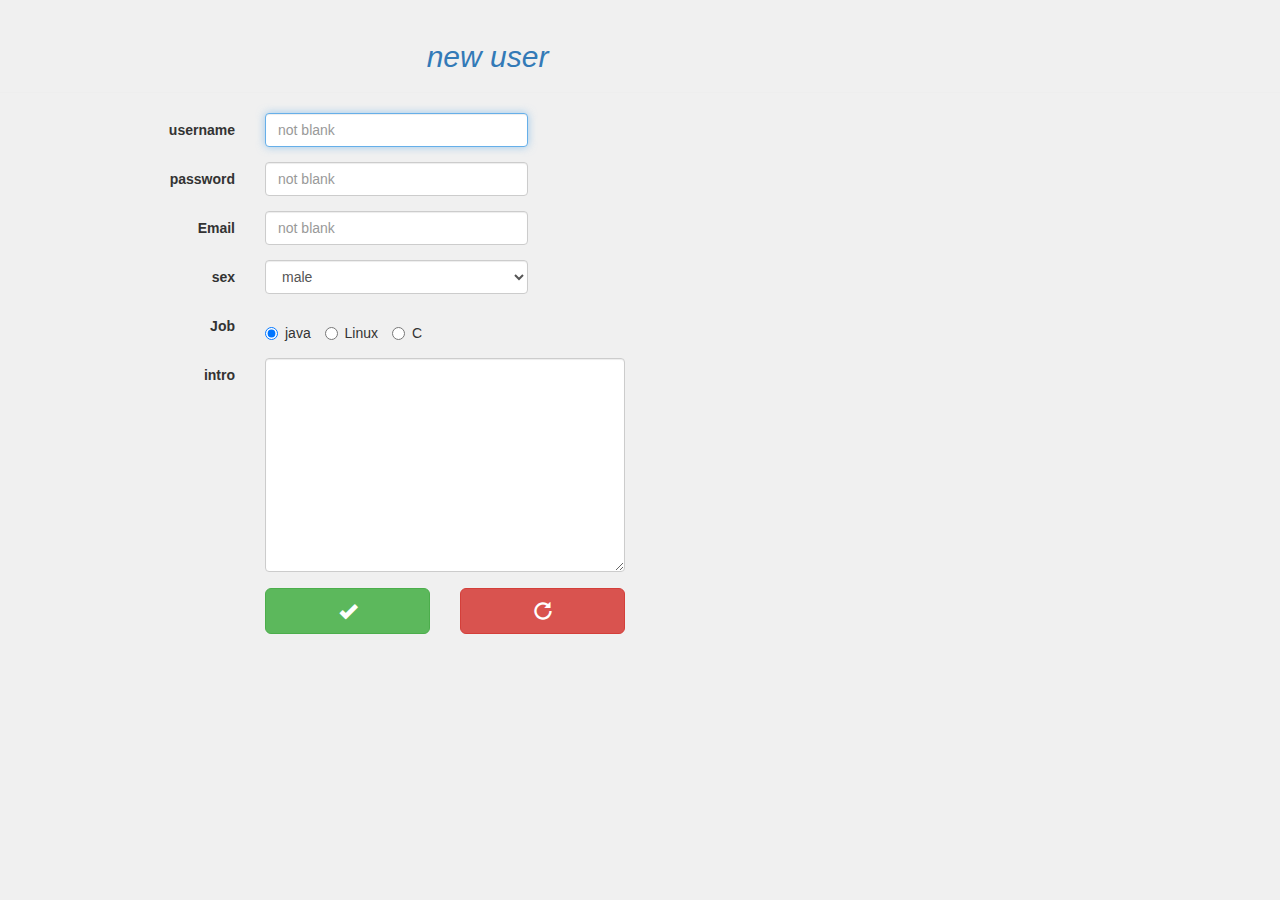
<file: form.html>
<!DOCTYPE html>
<html lang="en">
<head>
    <meta charset="UTF-8">
    <title>form</title>
    <meta name="viewport" content="width=device-width, initial-scale=1">
    <link rel="stylesheet" href="assets/plugins/bootstrap-3.3.7/css/bootstrap.min.css">
    <link rel="stylesheet" href="assets/css/main.css">
</head>
<body>
<div class="page-header ">
    <h2 class="col-sm-offset-4 text-primary"><em>new user</em></h2>
</div>
<div class="container">
    <form method="post" action="#" class="form-horizontal">
        <div class="form-group">
            <label for="inputUsername" class="col-sm-2 control-label">username</label>
            <div class="col-sm-3">
                <input type="text" id="inputUsername" name="username" class="form-control" placeholder="not blank"
                       autofocus
                       required/>
            </div>
        </div>
        <div class="form-group">
            <label for="inputPassword" class="col-sm-2 control-label">password</label>
            <div class="col-sm-3">
                <input type="password" id="inputPassword" name="password" class="form-control" placeholder="not blank"
                       required/>
            </div>
        </div>
        <div class="form-group">
            <label for="inputEmail" class="col-sm-2 control-label">Email</label>
            <div class="col-sm-3">
                <input id="inputEmail" type="email" class="form-control" placeholder="not blank" required>
            </div>
        </div>
        <div class="form-group">
            <label for="inputSex" class="col-sm-2 control-label">sex</label>
            <div class="col-sm-3">
                <select id="inputSex" name="sex" class="form-control" required>
                    <option value="1">male</option>
                    <option value="2">female</option>
                    <option value="0">secret</option>
                </select>
            </div>
        </div>
        <div class="form-group">
            <label class="col-sm-2 control-label">Job</label>
            <div class="radio col-sm-3">
                <label class="radio-inline">
                    <input type="radio" id="inputJob1" name="job" value="java" checked>java
                </label>
                <label class="radio-inline">
                    <input type="radio" id="inputJob2" name="job" value="Linux">Linux
                </label>
                <label class="radio-inline">
                    <input type="radio" id="inputJob3" name="job" value="C">C
                </label>
            </div>
        </div>
        <div class="form-group">
            <label for="inputIntro" class="col-sm-2 control-label">intro</label>
            <div class="col-sm-4">
                <textarea id="inputIntro" name="intro" class="form-control" cols="30" rows="10" required></textarea>
            </div>
        </div>
        <div class="row">
            <div class="col-sm-2 col-sm-offset-2">
                <button type="submit" class="btn btn-success btn-lg btn-block glyphicon glyphicon-ok"></button>
            </div>
            <div class="col-sm-2">
                <button type="reset" class="btn btn-danger btn-lg btn-block glyphicon glyphicon-repeat"></button>
            </div>
        </div>
    </form>
</div>
<script src="assets/plugins/jquery-3.2.1/jquery-3.2.1.min.js"></script>
<script src="assets/plugins/bootstrap-3.3.7/js/bootstrap.min.js"></script>
</body>
</html>
</file>
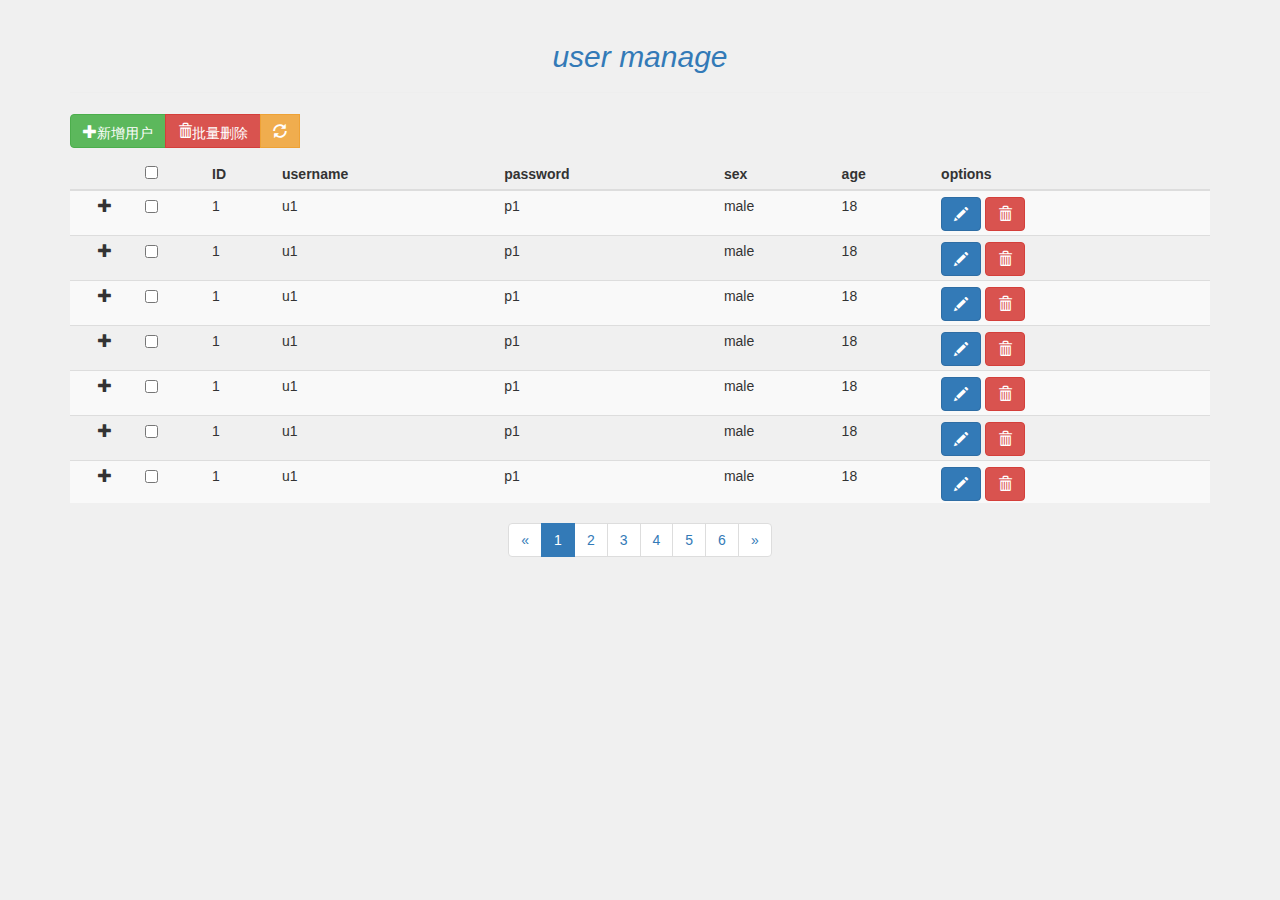
<file: list.html>
<!DOCTYPE html>
<html lang="en">
<head>
    <meta charset="UTF-8">
    <title></title>
    <meta name="viewport" content="width=device-width, initial-scale=1">
    <link rel="stylesheet" href="assets/plugins/bootstrap-3.3.7/css/bootstrap.min.css">
    <link rel="stylesheet" href="assets/css/main.css">
    <link rel="stylesheet" href="assets/css/list.css">
</head>
<body>
<div class="container">
    <div class="page-header text-center">
        <h2 class="text-primary"><em>user manage</em></h2>
    </div>
    <div class="btn-group" id="btnGroup1">
        <button class="btn btn-success glyphicon glyphicon-plus" data-toggle="modal"
                data-target="#addDiv">新增用户
        </button>
        <button class="btn btn-danger glyphicon glyphicon-trash" id="multiDeleteBtn"
                type="button" data-container="body" data-content="请至少选择一个"
                data-toggle="popover" data-placement="right" data-trigger="manual">批量删除
        </button>
        <button class="btn btn-warning glyphicon glyphicon-refresh" id="refreshBtn" title="刷新"></button>
        <div class="alert alert-danger alert-dismissible fade in text-center col-sm-4 col-sm-offset-2"
             id="deleteConfirm" style="display: none">
            <button type="button" class="close">
                <span class="glyphicon glyphicon-remove"></span>
            </button>
            <h4>确认删除？</h4>
            <p>
                <button type="button" class="btn btn-danger confirm">确定</button>
                <button type="button" class="btn btn-default">取消</button>
            </p>
        </div>
    </div>
    <div class="modal fade" id="addDiv">
        <div class="modal-dialog modal-sm">
            <div class="modal-content">
                <div class="modal-header">
                    <button type="button" class="close" data-dismiss="modal">
                        <span class="glyphicon glyphicon-remove"></span>
                    </button>
                    <h4 class="text-center">add user</h4>
                </div>
                <form action="#" method="post">
                    <div class="modal-body form-group">
                        <label for="usernameInput">username</label>
                        <input type="text" id="usernameInput" name="username">
                    </div>
                    <div class="modal-body form-group">
                        <label for="passwordInput">password</label>
                        <input type="password" id="passwordInput" name="password">
                    </div>
                    <div class="modal-footer">
                        <button class="btn btn-primary" data-dismiss="modal">
                            summit
                        </button>
                    </div>
                </form>
            </div>
        </div>
    </div>
    <div class="table-responsive" id="tableBlock">
        <table class="table table-striped table-hover table-condensed">
            <thead>
            <tr>
                <th></th>
                <th><input type="checkbox" title="全选" id="selectAllCheckBox"/></th>
                <th>ID</th>
                <th>username</th>
                <th>password</th>
                <th>sex</th>
                <th>age</th>
                <th>options</th>
            </tr>
            </thead>
            <tbody>
            <tr>
                <td class="text-center">
                    <span class="detail glyphicon glyphicon-plus" title="详情"></span>
                </td>
                <td><input type="checkbox" class="single-checkbox" title="select"></td>
                <td>1</td>
                <td>u1</td>
                <td>p1</td>
                <td>male</td>
                <td>18</td>
                <td>
                    <a href="#" class="btn btn-primary glyphicon glyphicon-pencil" data-toggle="modal"
                       data-target="#editDiv" title="编辑"></a>
                    <a href="#" class="btn btn-danger glyphicon glyphicon-trash btn-single-delete" title="删除"></a>
                </td>
            </tr>
            <tr>
                <td class="text-center">
                    <span class="detail glyphicon glyphicon-plus" title="详情"></span>
                </td>
                <td><input type="checkbox" class="single-checkbox" title="select"></td>
                <td>1</td>
                <td>u1</td>
                <td>p1</td>
                <td>male</td>
                <td>18</td>
                <td>
                    <a href="#" class="btn btn-primary glyphicon glyphicon-pencil" data-toggle="modal"
                       data-target="#editDiv" title="编辑"></a>
                    <a href="#" class="btn btn-danger glyphicon glyphicon-trash btn-single-delete" title="删除"></a>
                </td>
            </tr>
            <tr>
                <td class="text-center">
                    <span class="detail glyphicon glyphicon-plus" title="详情"></span>
                </td>
                <td><input type="checkbox" class="single-checkbox" title="select"></td>
                <td>1</td>
                <td>u1</td>
                <td>p1</td>
                <td>male</td>
                <td>18</td>
                <td>
                    <a href="#" class="btn btn-primary glyphicon glyphicon-pencil" data-toggle="modal"
                       data-target="#editDiv" title="编辑"></a>
                    <a href="#" class="btn btn-danger glyphicon glyphicon-trash btn-single-delete" title="删除"></a>
                </td>
            </tr>
            <tr>
                <td class="text-center">
                    <span class="detail glyphicon glyphicon-plus" title="详情"></span>
                </td>
                <td><input type="checkbox" class="single-checkbox" title="select"></td>
                <td>1</td>
                <td>u1</td>
                <td>p1</td>
                <td>male</td>
                <td>18</td>
                <td>
                    <a href="#" class="btn btn-primary glyphicon glyphicon-pencil" data-toggle="modal"
                       data-target="#editDiv" title="编辑"></a>
                    <a href="#" class="btn btn-danger glyphicon glyphicon-trash btn-single-delete" title="删除"></a>
                </td>
            </tr>
            <tr>
                <td class="text-center">
                    <span class="detail glyphicon glyphicon-plus" title="详情"></span>
                </td>
                <td><input type="checkbox" class="single-checkbox" title="select"></td>
                <td>1</td>
                <td>u1</td>
                <td>p1</td>
                <td>male</td>
                <td>18</td>
                <td>
                    <a href="#" class="btn btn-primary glyphicon glyphicon-pencil" data-toggle="modal"
                       data-target="#editDiv" title="编辑"></a>
                    <a href="#" class="btn btn-danger glyphicon glyphicon-trash btn-single-delete" title="删除"></a>
                </td>
            </tr>
            <tr>
                <td class="text-center">
                    <span class="detail glyphicon glyphicon-plus" title="详情"></span>
                </td>
                <td><input type="checkbox" class="single-checkbox" title="select"></td>
                <td>1</td>
                <td>u1</td>
                <td>p1</td>
                <td>male</td>
                <td>18</td>
                <td>
                    <a href="#" class="btn btn-primary glyphicon glyphicon-pencil" data-toggle="modal"
                       data-target="#editDiv" title="编辑"></a>
                    <a href="#" class="btn btn-danger glyphicon glyphicon-trash btn-single-delete" title="删除"></a>
                </td>
            </tr>
            <tr>
                <td class="text-center">
                    <span class="detail glyphicon glyphicon-plus" title="详情"></span>
                </td>
                <td><input type="checkbox" class="single-checkbox" title="select"></td>
                <td>1</td>
                <td>u1</td>
                <td>p1</td>
                <td>male</td>
                <td>18</td>
                <td>
                    <a href="#" class="btn btn-primary glyphicon glyphicon-pencil" data-toggle="modal"
                       data-target="#editDiv" title="编辑"></a>
                    <a href="#" class="btn btn-danger glyphicon glyphicon-trash btn-single-delete" title="删除"></a>
                </td>
            </tr>
            <tr>
                <td class="text-center">
                    <span class="detail glyphicon glyphicon-plus" title="详情"></span>
                </td>
                <td><input type="checkbox" class="single-checkbox" title="select"></td>
                <td>1</td>
                <td>u1</td>
                <td>p1</td>
                <td>male</td>
                <td>18</td>
                <td>
                    <a href="#" class="btn btn-primary glyphicon glyphicon-pencil" data-toggle="modal"
                       data-target="#editDiv" title="编辑"></a>
                    <a href="#" class="btn btn-danger glyphicon glyphicon-trash btn-single-delete" title="删除"></a>
                </td>
            </tr>
            <tr>
                <td class="text-center">
                    <span class="detail glyphicon glyphicon-plus" title="详情"></span>
                </td>
                <td><input type="checkbox" class="single-checkbox" title="select"></td>
                <td>1</td>
                <td>u1</td>
                <td>p1</td>
                <td>male</td>
                <td>18</td>
                <td>
                    <a href="#" class="btn btn-primary glyphicon glyphicon-pencil" data-toggle="modal"
                       data-target="#editDiv" title="编辑"></a>
                    <a href="#" class="btn btn-danger glyphicon glyphicon-trash btn-single-delete" title="删除"></a>
                </td>
            </tr>
            </tbody>
        </table>
    </div>
    <nav class="text-center">
        <ul class="pagination">
            <li class="previous"><a href="#"><span>&laquo;</span></a></li>
            <li class="active number"><a href="#">1</a></li>
            <li class="number"><a href="#">2</a></li>
            <li class="number"><a href="#">3</a></li>
            <li class="number"><a href="#">4</a></li>
            <li class="number"><a href="#">5</a></li>
            <li class="number"><a href="#">6</a></li>
            <li class="next"><a href="#"><span>&raquo;</span></a></li>
        </ul>
    </nav>
</div>
<div class="modal fade" id="editDiv">
    <div class="modal-dialog modal-sm">
        <div class="modal-content">
            <div class="modal-header">
                <button type="button" class="close" data-dismiss="modal">
                    <span class="glyphicon glyphicon-remove"></span>
                </button>
                <h4 class="text-center">edit user</h4>
            </div>
            <form action="#" method="post">
                <div class="modal-body form-group">
                    <label for="usernameEditInput">username</label>
                    <input type="text" id="usernameEditInput" name="username">
                </div>
                <div class="modal-body form-group">
                    <label for="passwordEditInput">password</label>
                    <input type="password" id="passwordEditInput" name="password">
                </div>
                <div class="modal-footer">
                    <button class="btn btn-primary" data-dismiss="modal">
                        summit
                    </button>
                </div>
            </form>
        </div>
    </div>
</div>
<script src="assets/plugins/jquery-3.2.1/jquery-3.2.1.min.js"></script>
<script src="assets/plugins/bootstrap-3.3.7/js/bootstrap.min.js"></script>
<script src="assets/js/list.js"></script>
</body>
</html>
</file>
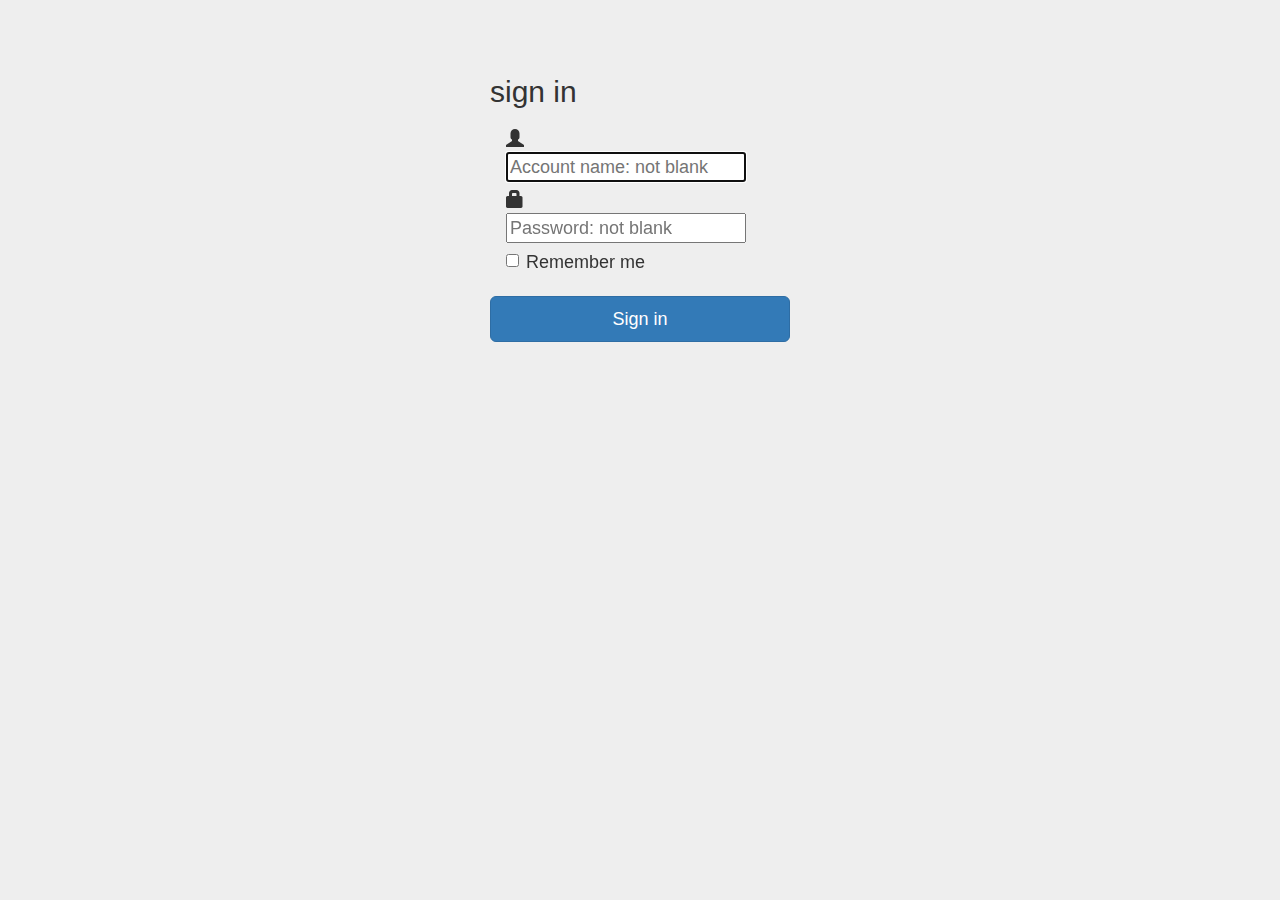
<file: login.html>
<!DOCTYPE html>
<html lang="en">
<head>
    <meta charset="UTF-8">
    <title></title>
    <meta name="viewport" content="width=device-width, initial-scale=1">
    <link rel="stylesheet" href="assets/plugins/bootstrap-3.3.7/css/bootstrap.min.css">
    <link rel="stylesheet" href="assets/css/login.css">
</head>
<body>

<div class="container">
    <form class="form-signin" action="index.html" method="post">
        <h2 class="form-signin-heading">sign in</h2>
        <div class="form-group input-lg">
            <span class="glyphicon glyphicon-user"></span>
            <label for="inputAccountName"></label>
            <input id="inputAccountName" placeholder="Account name: not blank" required autofocus>
        </div>
        <div class="form-group input-lg">
            <span class="glyphicon glyphicon-lock"></span>
            <label for="inputPassword"></label>
            <input type="password" id="inputPassword" placeholder="Password: not blank" required>
        </div>
        <div class="checkbox input-lg">
            <label>
                <input type="checkbox" value="remember-me"> Remember me
            </label>
        </div>
        <button class="btn btn-primary btn-lg btn-block" type="submit">Sign in</button>
    </form>
</div>

<script src="assets/plugins/jquery-3.2.1/jquery-3.2.1.min.js"></script>
<script src="assets/plugins/bootstrap-3.3.7/js/bootstrap.min.js"></script>
</body>
</html>
</file>
<file: assets/css/main.css>
body {
    background-color: #F0F0F0;
}
</file>
<file: assets/css/list.css>
#btnGroup1 {
    margin-bottom: 10px;
}
</file>
<file: assets/css/login.css>
body {
    padding-top: 40px;
    padding-bottom: 40px;
    background-color: #eee;
}

.form-signin {
    max-width: 330px;
    padding: 15px;
    margin: 0 auto;
}
</file>
